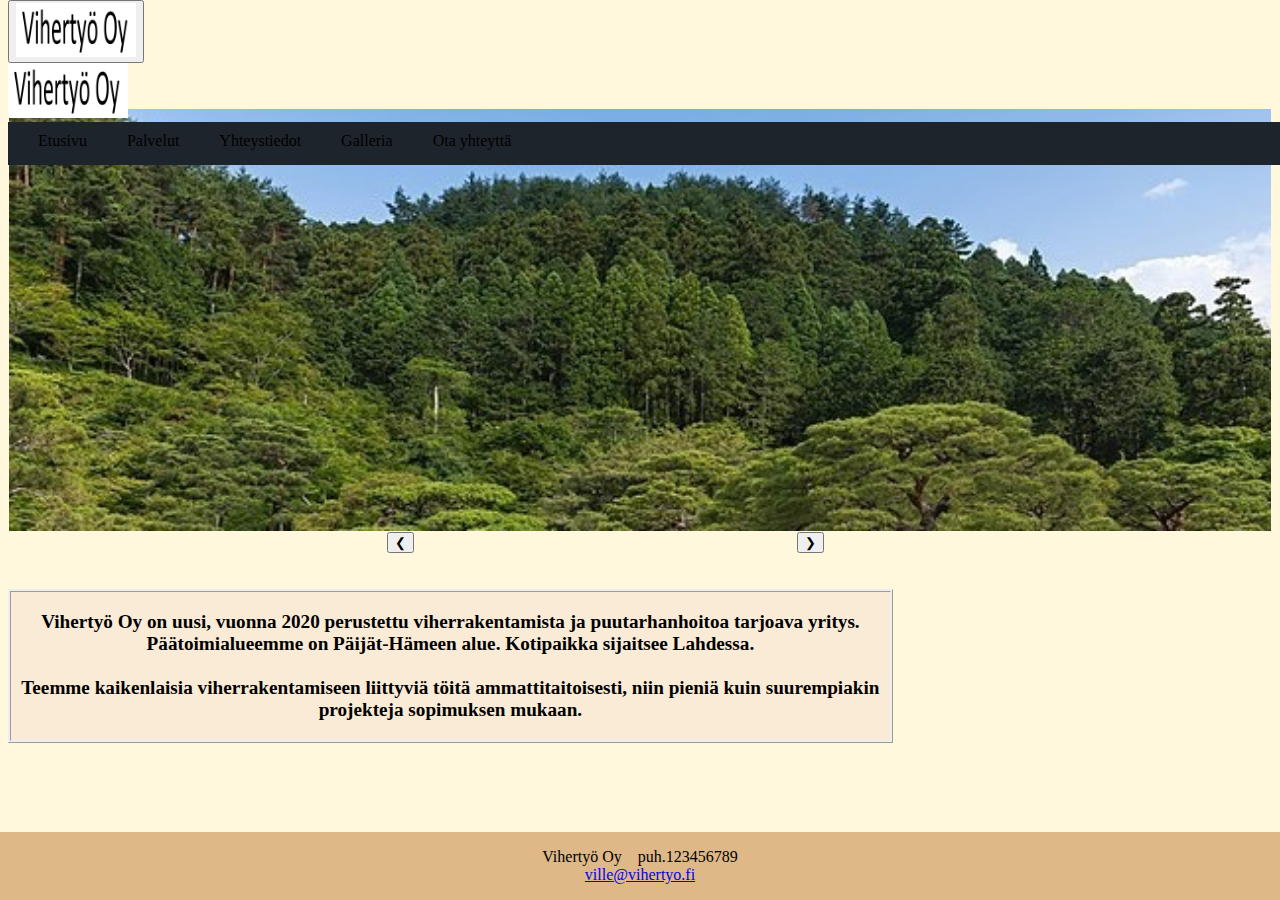
<file: index.html>
<!DOCTYPE html>
<html lang="fi">

<head>

    <meta name="viewport" content="width=device-width, initial-scale=1">
    <meta charset="utf-8">

    <link rel="stylesheet" href="https://cdn.jsdelivr.net/npm/bootstrap@5.1.3/dist/css/bootstrap.min.css"
        integrity="sha384-1BmE4kWBq78iYhFldvKuhfTAU6auU8tT94WrHftjDbrCEXSU1oBoqyl2QvZ6jIW3" crossorigin="anonymous">

    <link rel="stylesheet" href="styles.css">


    <script src="https://cdn.jsdelivr.net/npm/bootstrap@5.1.3/dist/js/bootstrap.bundle.min.js"
        integrity="sha384-ka7Sk0Gln4gmtz2MlQnikT1wXgYsOg+OMhuP+IlRH9sENBO0LRn5q+8nbTov4+1p"
        crossorigin="anonymous"></script>

    <title>Vihertyo</title>



</head>

<body>

    <nav class="navbar navbar-expand-sm bg-dark navbar-dark">
        <div class="container-fluid">
            <button class="navbar-toggler" type="button" data-bs-toggle="collapse" data-bs-target="#collapsibleNavbar">
                <img src="Vihertyo.jpg" alt="logo" style="width:120px">
                <a class="navbar-brand" href="#"></a>
                <span class="navbar-toggler-icon"></span>

            </button>
            <div class="collapse navbar-collapse" id="collapsibleNavbar">
                <img src="Vihertyo.jpg" alt="logo" style="width:120px" id="logo">
                <ul class="navbar-nav">

                    <li class="nav-item">
                        <a class="nav-link" href="index.html">Etusivu</a>
                    </li>
                    <li class="nav-item">
                        <a class="nav-link" href="second.html">Palvelut</a>
                    </li>
                    <li class="nav-item">
                        <a class="nav-link" href="third.html">Yhteystiedot</a>
                    </li>
                    <li class="nav-item">
                        <a class="nav-link" href="fourth.html">Galleria</a>
                    </li>
                    <li class="nav-item">
                        <a class="nav-link" href="fifth.html">Ota yhteyttä</a>
                    </li>

                </ul>
            </div>
        </div>
    </nav>

    <div class="w3-content w3-display-container">
        <img class="mySlides w3-animate-fading" src="kuva1.jpg" style="width:100%" alt="kuva1">
        <img class="mySlides w3-animate-fading" src="kuva2.jpg" style="width:100%" alt="kuva2">
        <img class="mySlides w3-animate-fading" src="kuva3.jpg" style="width:100%" alt="kuva3">
        <img class="mySlides w3-animate-fading" src="kuva4.jpg" style="width:100%" alt="kuva4">
        <button class="w3-button w3-black w3-display-left" onclick="plusDivs(-1)">&#10094;</button>
        <button class="w3-button w3-black w3-display-right" onclick="plusDivs(1)">&#10095;</button>

    </div>
    <br><br>
    <div class="container" id="boxi">

        <p>Vihertyö Oy on uusi, vuonna 2020 perustettu viherrakentamista ja
            puutarhanhoitoa tarjoava yritys. Päätoimialueemme on Päijät-Hämeen alue.
            Kotipaikka sijaitsee Lahdessa.<br><br>
            Teemme kaikenlaisia viherrakentamiseen liittyviä töitä ammattitaitoisesti,
            niin pieniä kuin suurempiakin projekteja sopimuksen mukaan.
        </p>

    </div>

    <br><br><br><br><br><br><br><br>
    <div class="footer">

        <p>Vihertyö Oy &nbsp;&nbsp;&nbsp;puh.123456789<br>
            <a href="mailto:ville@vihertyo.fi">ville@vihertyo.fi</a>
        </p>

    </div>

    <script>
        var slideIndex = 1;
        showDivs(slideIndex);

        function plusDivs(n) {
            showDivs(slideIndex += n);
        }

        function showDivs(n) {
            var i;
            var x = document.getElementsByClassName("mySlides");
            if (n > x.length) { slideIndex = 1 }
            if (n < 1) { slideIndex = x.length }
            for (i = 0; i < x.length; i++) {
                x[i].style.display = "none";
            }
            x[slideIndex - 1].style.display = "block";
        }




        var slideIndex = 0;
        carousel();

        function carousel() {
            var i;
            var x = document.getElementsByClassName("mySlides");
            for (i = 0; i < x.length; i++) {
                x[i].style.display = "none";
            }
            slideIndex++;
            if (slideIndex > x.length) { slideIndex = 1 }
            x[slideIndex - 1].style.display = "block";
            setTimeout(carousel, 2000);
        }
    </script>

</body>

</html>
</file>
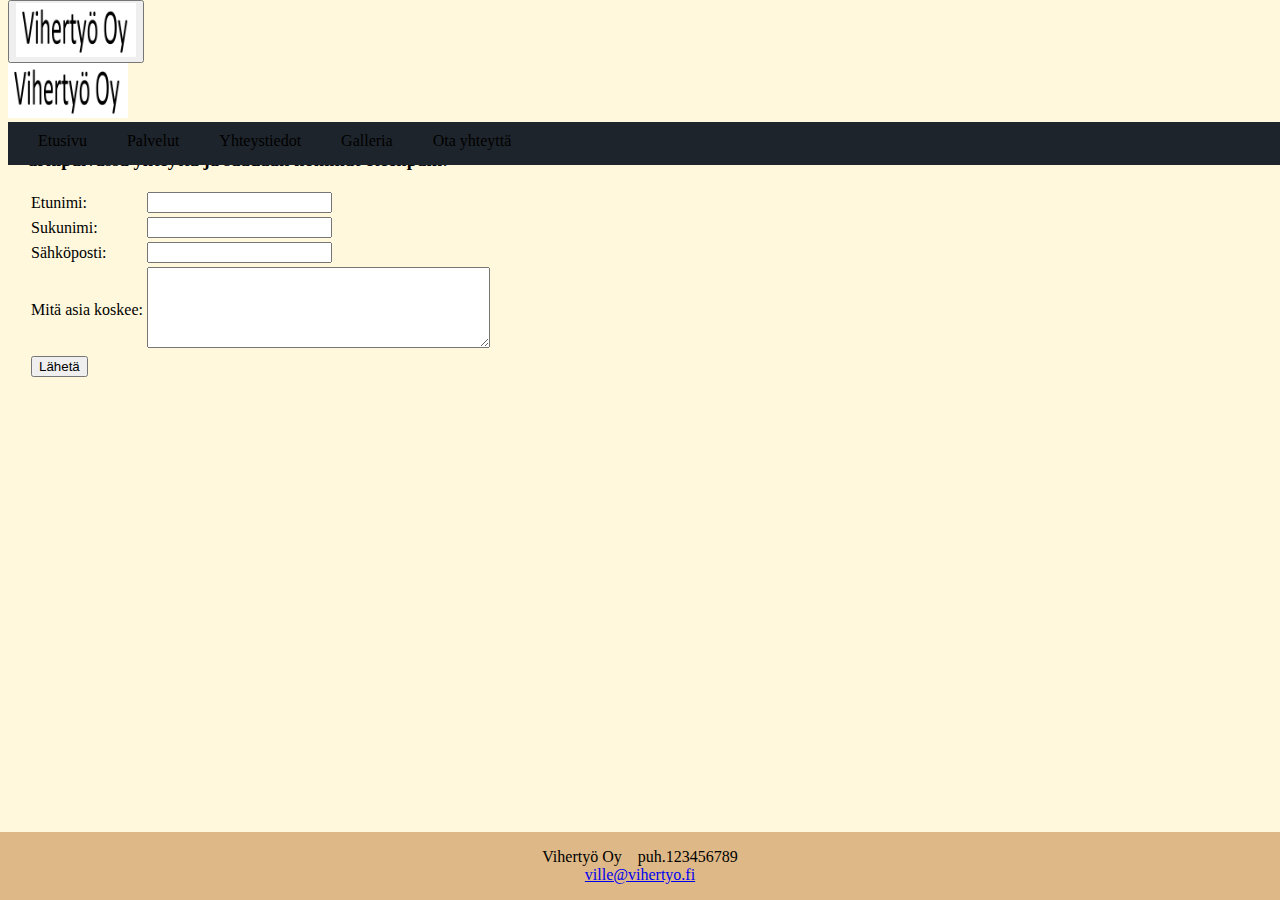
<file: fifth.html>
<!DOCTYPE html>
<html lang="fi">

<head>

  <meta name="viewport" content="width=device-width, initial-scale=1">
  <meta charset="utf-8">

  <link rel="stylesheet" href="https://cdn.jsdelivr.net/npm/bootstrap@5.1.3/dist/css/bootstrap.min.css"
    integrity="sha384-1BmE4kWBq78iYhFldvKuhfTAU6auU8tT94WrHftjDbrCEXSU1oBoqyl2QvZ6jIW3" crossorigin="anonymous">

  <link rel="stylesheet" href="styles.css">

  <script src="https://cdn.jsdelivr.net/npm/bootstrap@5.1.3/dist/js/bootstrap.bundle.min.js"
    integrity="sha384-ka7Sk0Gln4gmtz2MlQnikT1wXgYsOg+OMhuP+IlRH9sENBO0LRn5q+8nbTov4+1p"
    crossorigin="anonymous"></script>

  <title>Vihertyo</title>

</head>

<body>

  <nav class="navbar navbar-expand-sm bg-dark navbar-dark">
    <div class="container-fluid">
        <button class="navbar-toggler" type="button" data-bs-toggle="collapse" data-bs-target="#collapsibleNavbar">
            <img src="Vihertyo.jpg" alt="logo" style="width:120px">
            <a class="navbar-brand" href="#"></a>
            <span class="navbar-toggler-icon"></span>

        </button>
        <div class="collapse navbar-collapse" id="collapsibleNavbar">
            <img src="Vihertyo.jpg" alt="logo" style="width:120px" id="logo">
            <ul class="navbar-nav">

          <li class="nav-item">
            <a class="nav-link" href="index.html">Etusivu</a>
          </li>
          <li class="nav-item">
            <a class="nav-link" href="second.html">Palvelut</a>
          </li>
          <li class="nav-item">
            <a class="nav-link" href="third.html">Yhteystiedot</a>
          </li>
          <li class="nav-item">
            <a class="nav-link" href="fourth.html">Galleria</a>
          </li>
          <li class="nav-item">
            <a class="nav-link" href="fifth.html">Ota yhteyttä</a>
          </li>

        </ul>
      </div>
    </div>
  </nav>

  <div class="taulukko">

    <H3>Jätä yhteystiedot ja asiasi, me otamme muutamassa <br>arkipäivässä
      yhteyttä ja saadaan hommat eteenpäin!<br>
    </H3>




    <form action="https://www.w3schools.com//action_page.php" method="get">

      <table>
        <tr>
          <td><label for="etunimi">Etunimi:</label></td>
          <td><input type="text" id="etunimi" name="etunimi"></td>
        </tr>

        <tr>
          <td><label for="sukunimi">Sukunimi:</label></td>
          <td><input type="text" id="sukunimi" name="sukunimi"></td>
        </tr>

        <tr>
          <td><label for="email">Sähköposti:</label></td>
          <td><input type="text" id="email" name="email"></td>
        </tr>

        <tr>
          <td><label for="asia">Mitä asia koskee:</label></td>
          <td><textarea rows="5" cols="40" id="asia" name="asia"></textarea> </td>
        </tr>

        <tr>
          <td><input type="submit" value="Lähetä" id="nappi"></td>
        </tr>


    </form>

    </table>
  </div>
  <div class="footer">

    <p>Vihertyö Oy &nbsp;&nbsp;&nbsp;puh.123456789<br>
      <a href="mailto:ville@vihertyo.fi">ville@vihertyo.fi</a>
    </p>

  </div>

</body>


</html>
</file>
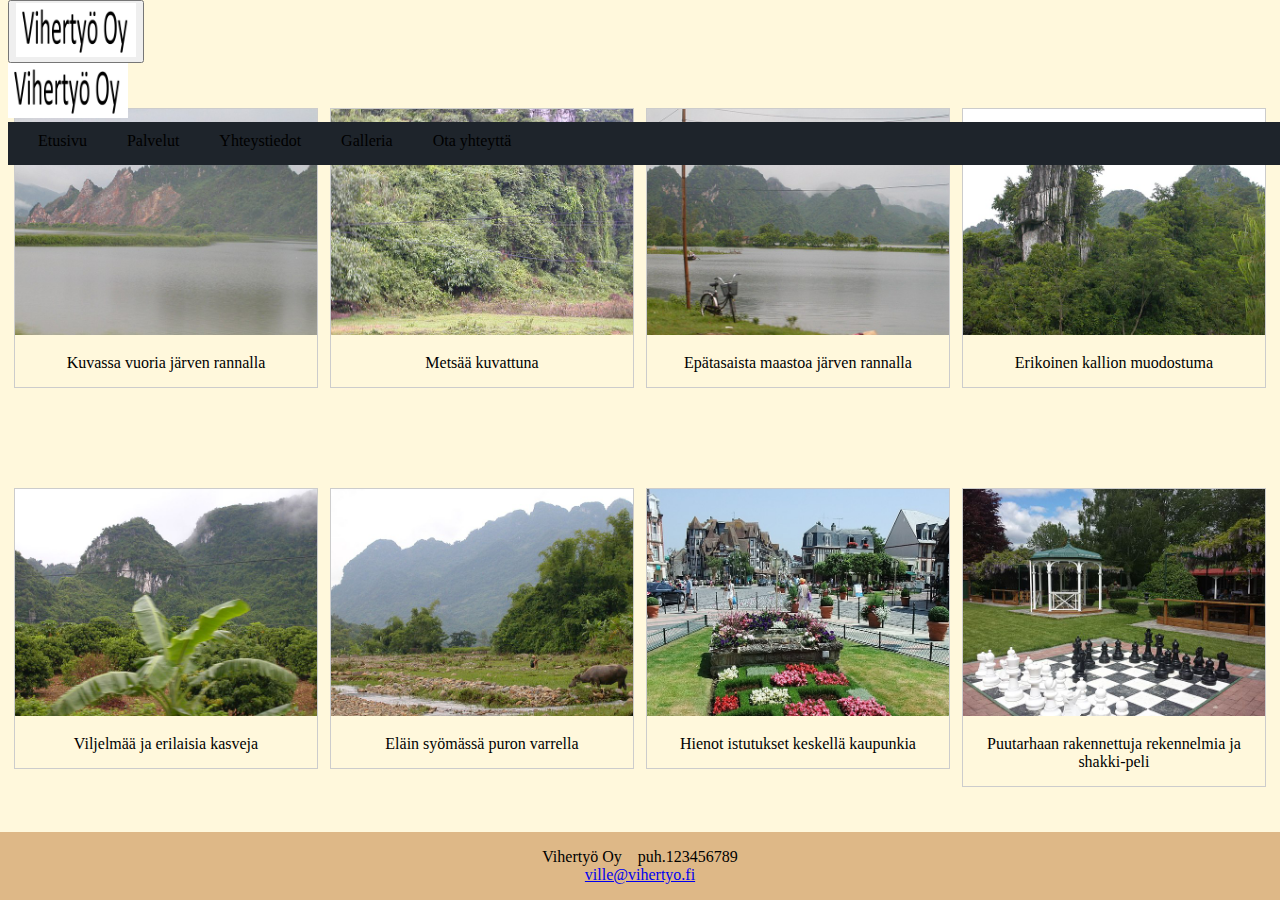
<file: fourth.html>
<!DOCTYPE html>
<html lang="fi">

<head>

  <meta name="viewport" content="width=device-width, initial-scale=1">
  <meta charset="utf-8">

  <link rel="stylesheet" href="https://cdn.jsdelivr.net/npm/bootstrap@5.1.3/dist/css/bootstrap.min.css"
    integrity="sha384-1BmE4kWBq78iYhFldvKuhfTAU6auU8tT94WrHftjDbrCEXSU1oBoqyl2QvZ6jIW3" crossorigin="anonymous">

  <link rel="stylesheet" href="styles.css">

  <script src="https://cdn.jsdelivr.net/npm/bootstrap@5.1.3/dist/js/bootstrap.bundle.min.js"
    integrity="sha384-ka7Sk0Gln4gmtz2MlQnikT1wXgYsOg+OMhuP+IlRH9sENBO0LRn5q+8nbTov4+1p"
    crossorigin="anonymous"></script>

  <title>Vihertyo</title>

</head>

<body>

  <nav class="navbar navbar-expand-sm bg-dark navbar-dark">
    <div class="container-fluid">
        <button class="navbar-toggler" type="button" data-bs-toggle="collapse" data-bs-target="#collapsibleNavbar">
            <img src="Vihertyo.jpg" alt="logo" style="width:120px">
            <a class="navbar-brand" href="#"></a>
            <span class="navbar-toggler-icon"></span>

        </button>
        <div class="collapse navbar-collapse" id="collapsibleNavbar">
            <img src="Vihertyo.jpg" alt="logo" style="width:120px" id="logo">
            <ul class="navbar-nav">

          <li class="nav-item">
            <a class="nav-link" href="index.html">Etusivu</a>
          </li>
          <li class="nav-item">
            <a class="nav-link" href="second.html">Palvelut</a>
          </li>
          <li class="nav-item">
            <a class="nav-link" href="third.html">Yhteystiedot</a>
          </li>
          <li class="nav-item">
            <a class="nav-link" href="fourth.html">Galleria</a>
          </li>
          <li class="nav-item">
            <a class="nav-link" href="fifth.html">Ota yhteyttä</a>
          </li>

        </ul>
      </div>
    </div>
  </nav>

  <div class="responsive">
    <div class="gallery">
      <a target="_blank" href="kuva11.jpg">
        <img src="kuva11.jpg" alt="kuva11" width="600" height="400">
      </a>
      <div class="desc">Kuvassa vuoria järven rannalla</div>
    </div>
  </div>


  <div class="responsive">
    <div class="gallery">
      <a target="_blank" href="kuva12.jpg">
        <img src="kuva12.jpg" alt="kuva12" width="600" height="400">
      </a>
      <div class="desc">Metsää kuvattuna</div>
    </div>
  </div>

  <div class="responsive">
    <div class="gallery">
      <a target="_blank" href="kuva13.jpg">
        <img src="kuva13.jpg" alt="kuva13" width="600" height="400">
      </a>
      <div class="desc">Epätasaista maastoa järven rannalla</div>
    </div>
  </div>

  <div class="responsive">
    <div class="gallery">
      <a target="_blank" href="kuva14.jpg">
        <img src="kuva14.jpg" alt="kuva14" width="600" height="400">
      </a>
      <div class="desc">Erikoinen kallion muodostuma</div>
    </div>
  </div>

  <div class="responsive">
    <div class="gallery">
      <a target="_blank" href="kuva15.jpg">
        <img src="kuva15.jpg" alt="kuva15" width="600" height="400">
      </a>
      <div class="desc">Viljelmää ja erilaisia kasveja</div>
    </div>
  </div>

  <div class="responsive">
    <div class="gallery">
      <a target="_blank" href="kuva16.jpg">
        <img src="kuva16.jpg" alt="kuva16" width="600" height="400">
      </a>
      <div class="desc">Eläin syömässä puron varrella</div>
    </div>
  </div>

  <div class="responsive">
    <div class="gallery">
      <a target="_blank" href="kuva18.jpg">
        <img src="kuva18.jpg" alt="kuva18" width="600" height="400">
      </a>
      <div class="desc">Hienot istutukset keskellä kaupunkia</div>
    </div>
  </div>

  <div class="responsive">
    <div class="gallery">
      <a target="_blank" href="kuva19.jpg">
        <img src="kuva19.jpg" alt="kuva19" width="600" height="400">
      </a>
      <div class="desc">Puutarhaan rakennettuja rekennelmia ja shakki-peli</div>
    </div>
  </div>

  <br>&nbsp;<br>&nbsp;<br>&nbsp;<br>&nbsp;<br>&nbsp;<br>

  <div class="footer">

    <p>Vihertyö Oy &nbsp;&nbsp;&nbsp;puh.123456789<br>
      <a href="mailto:ville@vihertyo.fi">ville@vihertyo.fi</a>
    </p>

  </div>

</body>


</html>
</file>
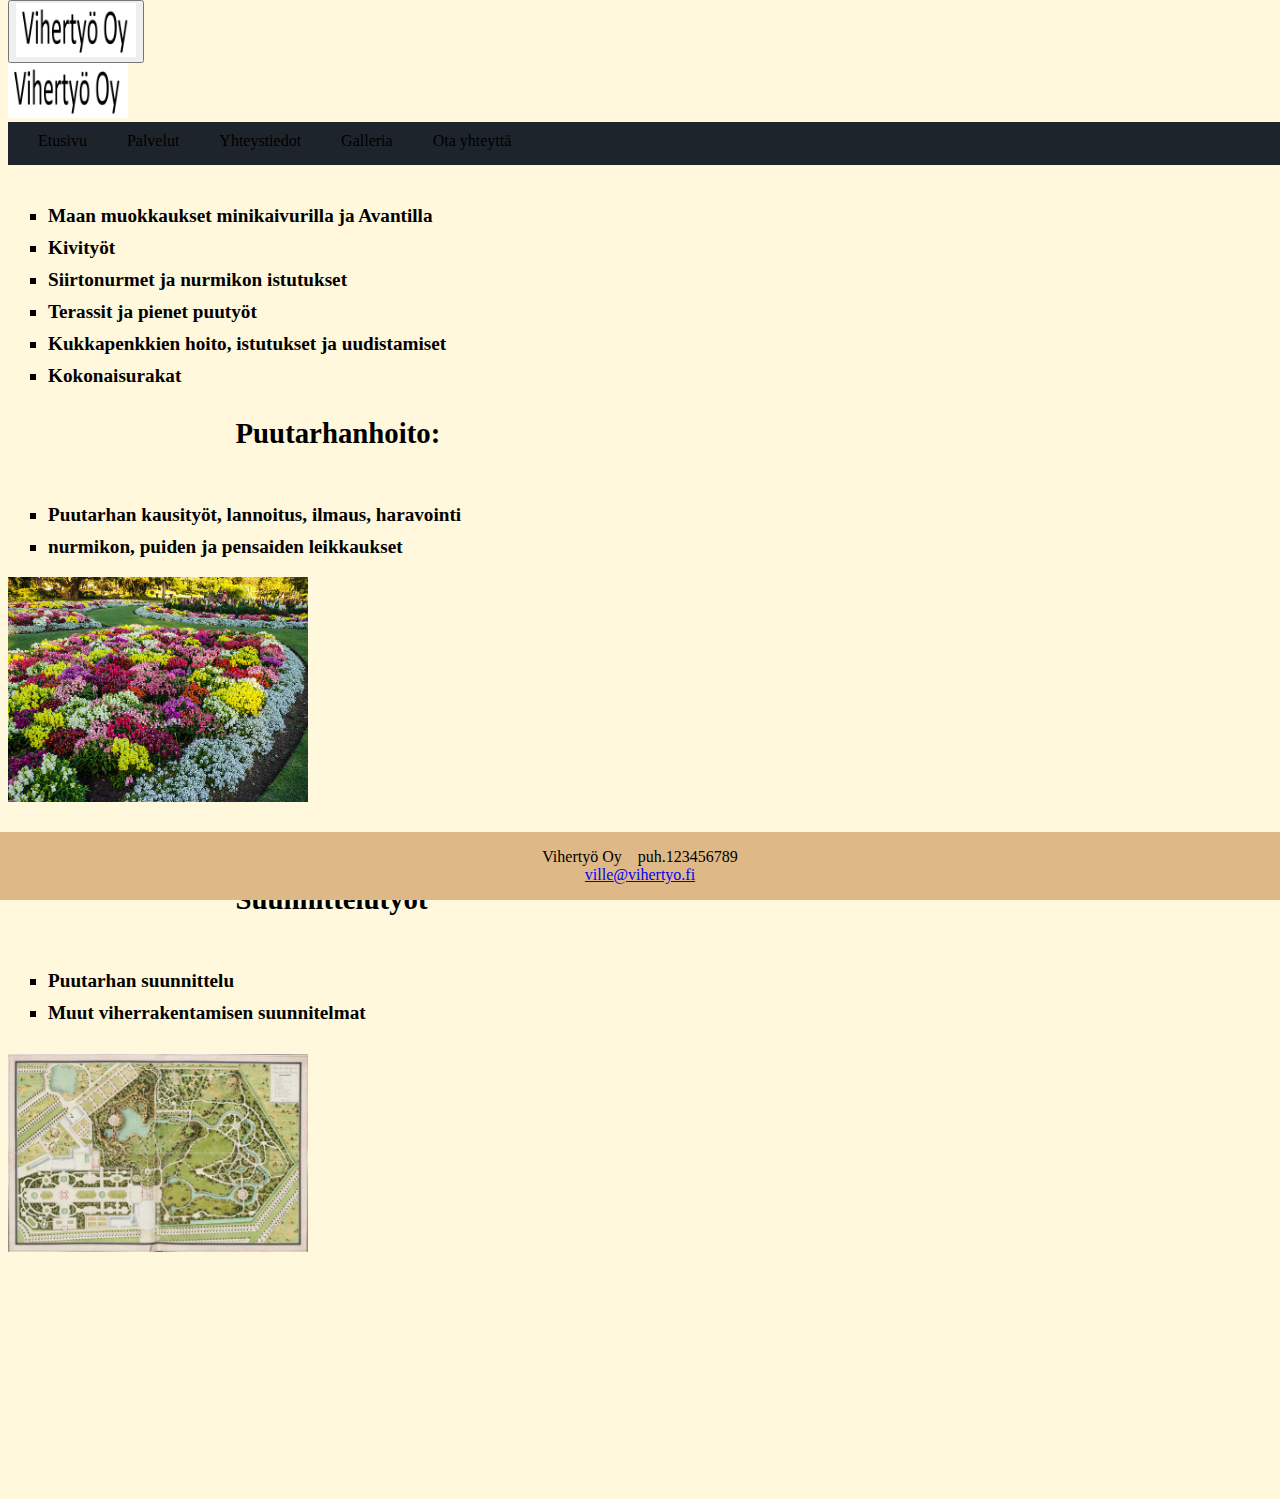
<file: second.html>
<!DOCTYPE html>
<html lang="fi">

<head>

    <meta name="viewport" content="width=device-width, initial-scale=1">
    <meta charset="utf-8">

    <link rel="stylesheet" href="https://cdn.jsdelivr.net/npm/bootstrap@5.1.3/dist/css/bootstrap.min.css"
        integrity="sha384-1BmE4kWBq78iYhFldvKuhfTAU6auU8tT94WrHftjDbrCEXSU1oBoqyl2QvZ6jIW3" crossorigin="anonymous">

    <link rel="stylesheet" href="styles.css">

    <script src="https://cdn.jsdelivr.net/npm/bootstrap@5.1.3/dist/js/bootstrap.bundle.min.js"
        integrity="sha384-ka7Sk0Gln4gmtz2MlQnikT1wXgYsOg+OMhuP+IlRH9sENBO0LRn5q+8nbTov4+1p"
        crossorigin="anonymous"></script>

    <title>Vihertyo</title>

</head>

<body>

    <nav class="navbar navbar-expand-sm bg-dark navbar-dark">
        <div class="container-fluid">
            <button class="navbar-toggler" type="button" data-bs-toggle="collapse" data-bs-target="#collapsibleNavbar">
                <img src="Vihertyo.jpg" alt="logo" style="width:120px">
                <a class="navbar-brand" href="#"></a>
                <span class="navbar-toggler-icon"></span>

            </button>
            <div class="collapse navbar-collapse" id="collapsibleNavbar">
                <img src="Vihertyo.jpg" alt="logo" style="width:120px" id="logo">
                <ul class="navbar-nav">
                    
                    <li class="nav-item">
                        <a class="nav-link" href="index.html">Etusivu</a>
                    </li>
                    <li class="nav-item">
                        <a class="nav-link" href="second.html">Palvelut</a>
                    </li>
                    <li class="nav-item">
                        <a class="nav-link" href="third.html">Yhteystiedot</a>
                    </li>
                    <li class="nav-item">
                        <a class="nav-link" href="fourth.html">Galleria</a>
                    </li>
                    <li class="nav-item">
                        <a class="nav-link" href="fifth.html">Ota yhteyttä</a>
                    </li>

                </ul>
            </div>
        </div>
    </nav>

    <div class="container">

        <div class="row">

            <div class="col-sm-6">

                <H2>Viherrakentaminen:</H2>
                <ul class="lista">
                    <li class="list">Maan muokkaukset minikaivurilla ja Avantilla</li>
                    <li class="list">Kivityöt</li>
                    <li class="list">Siirtonurmet ja nurmikon istutukset</li>
                    <li class="list">Terassit ja pienet puutyöt</li>
                    <li class="list">Kukkapenkkien hoito, istutukset ja uudistamiset</li>
                    <li class="list">Kokonaisurakat</li>

                </ul>

            </div>



            <div class="col-sm-6">

                <H2>Puutarhanhoito:</H2>
                <ul class="lista">
                    <li class="list">Puutarhan kausityöt, lannoitus, ilmaus, haravointi</li>
                    <li class="list">nurmikon, puiden ja pensaiden leikkaukset</li>
                </ul>
                <img src="kuva6.jpg" id="kuva6" width="300px" alt="kuva6">
            </div>

        </div>

        <div class="row">

            <div class="col-sm-6">
                <br>
                <H2>Suunnittelutyöt</H2>
                <ul class="lista">
                    <li class="list">Puutarhan suunnittelu</li>
                    <li class="list">Muut viherrakentamisen suunnitelmat</li>
                </ul>

            </div>

            <div class="col-sm-6">
                <img src="kuva5.jpg" class="w3-grayscale-max" id="kuva5" width="300px" alt="kuva5">

            </div>

        </div>

    </div>

    <br><br><br><br><br><br><br><br><br><br><br><br><br>

    <div class="footer">

        <p>Vihertyö Oy &nbsp;&nbsp;&nbsp;puh.123456789<br>
            <a href="mailto:ville@vihertyo.fi">ville@vihertyo.fi</a>
        </p>

    </div>



</body>

</html>
</file>
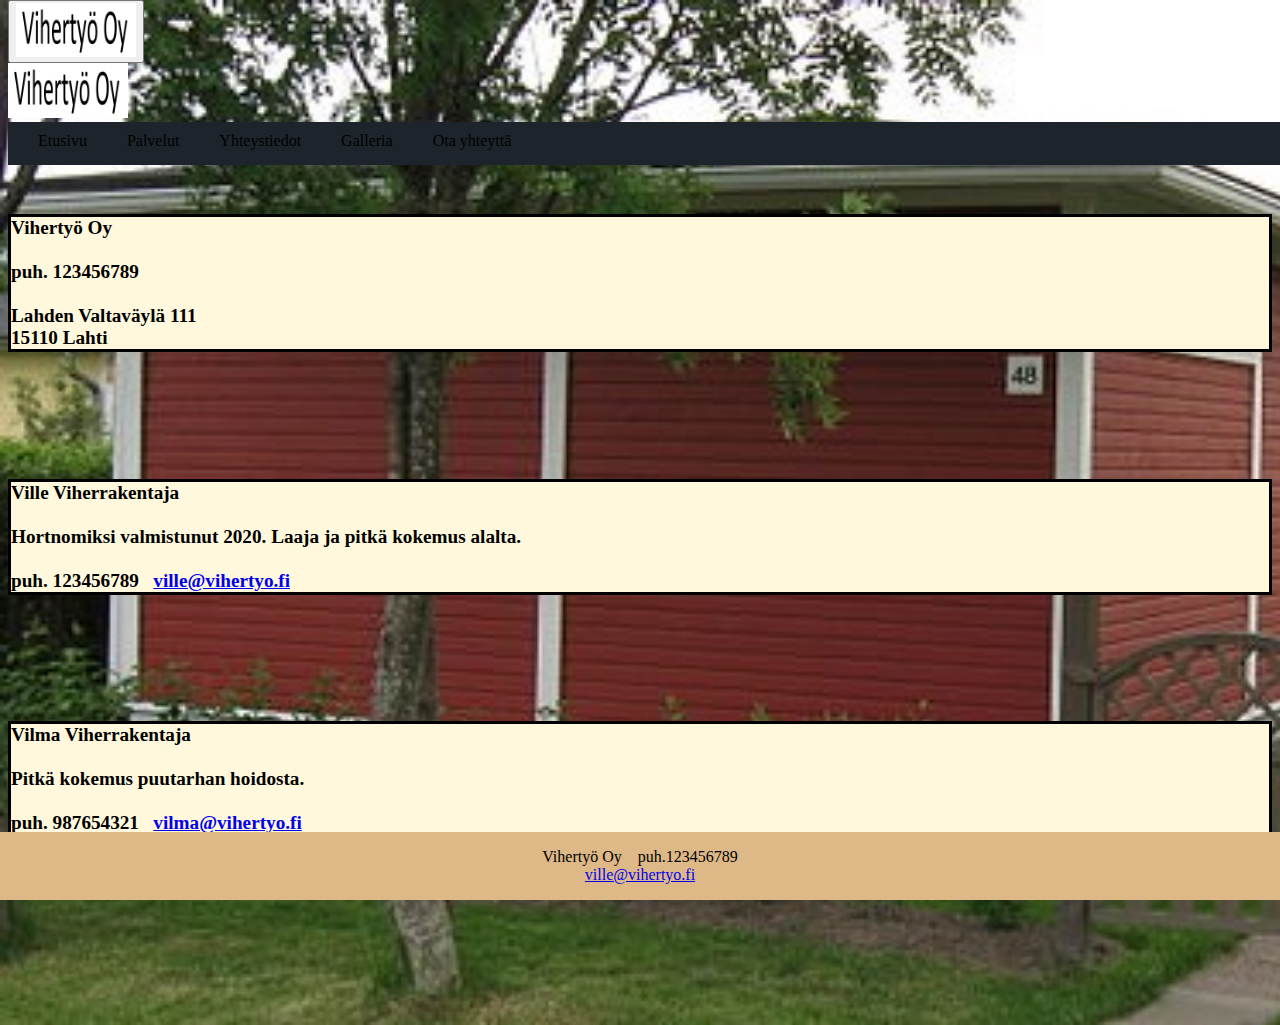
<file: third.html>
<!DOCTYPE html>
<html lang="fi">

<head>

    <meta name="viewport" content="width=device-width, initial-scale=1">
    <meta charset="utf-8">

    <link rel="stylesheet" href="https://cdn.jsdelivr.net/npm/bootstrap@5.1.3/dist/css/bootstrap.min.css"
        integrity="sha384-1BmE4kWBq78iYhFldvKuhfTAU6auU8tT94WrHftjDbrCEXSU1oBoqyl2QvZ6jIW3" crossorigin="anonymous">

    <link rel="stylesheet" href="styles.css">

    <script src="https://cdn.jsdelivr.net/npm/bootstrap@5.1.3/dist/js/bootstrap.bundle.min.js"
        integrity="sha384-ka7Sk0Gln4gmtz2MlQnikT1wXgYsOg+OMhuP+IlRH9sENBO0LRn5q+8nbTov4+1p"
        crossorigin="anonymous"></script>

    <title>Vihertyo</title>

    <style>
        body {
            background-image: url("kuva7.jpg");
            background-repeat: no-repeat;
            background-size: auto 100%;
            background-color: antiquewhite;
        }
    </style>

</head>


<body>

    <nav class="navbar navbar-expand-sm bg-dark navbar-dark">
        <div class="container-fluid">
            <button class="navbar-toggler" type="button" data-bs-toggle="collapse" data-bs-target="#collapsibleNavbar">
                <img src="Vihertyo.jpg" alt="logo" style="width:120px">
                <a class="navbar-brand" href="#"></a>
                <span class="navbar-toggler-icon"></span>

            </button>
            <div class="collapse navbar-collapse" id="collapsibleNavbar">
                <img src="Vihertyo.jpg" alt="logo" style="width:120px" id="logo">
                <ul class="navbar-nav">

                    <li class="nav-item">
                        <a class="nav-link" href="index.html">Etusivu</a>
                    </li>
                    <li class="nav-item">
                        <a class="nav-link" href="second.html">Palvelut</a>
                    </li>
                    <li class="nav-item">
                        <a class="nav-link" href="third.html">Yhteystiedot</a>
                    </li>
                    <li class="nav-item">
                        <a class="nav-link" href="fourth.html">Galleria</a>
                    </li>
                    <li class="nav-item">
                        <a class="nav-link" href="fifth.html">Ota yhteyttä</a>
                    </li>

                </ul>
            </div>
        </div>
    </nav>



    <div class="container" id="tietolaatikko">
        <div class="row">
            <div class="col-sm-1"></div>
            <div class="col-sm-2" id="box1">
                Vihertyö Oy <br><br>
                puh. 123456789 <br><br>
                Lahden Valtaväylä 111<br>
                15110 Lahti
            </div>
            <div class="col-sm-1"></div>
            <div class="col-sm-3" id="box2">
                Ville Viherrakentaja<br><br>
                Hortnomiksi valmistunut 2020. Laaja ja pitkä kokemus alalta.<br><br>
                puh. 123456789 &nbsp; <a href="mailto:ville@vihertyo.fi">ville@vihertyo.fi</a>
            </div>
            <div class="col-sm-1"></div>
            <div class="col-sm-3" id="box3">
                Vilma Viherrakentaja<br><br>
                Pitkä kokemus puutarhan hoidosta.<br><br>
                puh. 987654321 &nbsp; <a href="mailto:vilma@vihertyo.fi">vilma@vihertyo.fi</a>
            </div>
        </div>
    </div>
    <div class="footer">

        <p>Vihertyö Oy &nbsp;&nbsp;&nbsp;puh.123456789<br>
            <a href="mailto:ville@vihertyo.fi">ville@vihertyo.fi</a>
        </p>

    </div>

    &nbsp; <br>&nbsp; <br>&nbsp; <br>&nbsp; <br>&nbsp; <br>
    &nbsp; <br>&nbsp; <br>&nbsp; <br>&nbsp; <br>&nbsp; <br>

</body>


</html>
</file>
<file: styles.css>
body {
	background-color: cornsilk;
}

.navbar {
	position: fixed;
	top: 0;
	width: 100%;
}



.navbar + .w3-content {
	padding-top: 100px;
}

.navbar + .container {
	padding-top: 80px;
}

  .navbar-nav {
	list-style-type: none;
	margin: 0;
	padding: 0;
	overflow: hidden;
	background-color: rgb(30, 36, 43);
	position: -webkit-sticky;
	position: sticky;
	top: 0;
  }
  
  .nav-item {
	  margin-left: 20px;
	  padding: 10px;
	float: left;
  }
  
  li a {
	display: block;
	color: black;
	text-align:center;
	text-decoration: none;
  }
  
  li a:hover {
	background-color: #DEB887;
	transition: 0.6s;
  }



  .mySlides {
	  display:block;
	  margin-left: auto;
	  margin-right: auto;
	  padding: 1px;
	  transition: 1s;
	}

	.nav-item {
		padding-bottom: 15px;
	}

	.logo {
		margin-top: 20px;
	}

	.w3-button {
	margin-left: 30%;
	}

	.footer {
		text-align: center;
		background-color: #DEB887;
		position: fixed;
		width: 100%;
		left: 0;
		bottom: 0;
	}

	.container {
		/*text-align: center;*/
		font-family: garamond, serif;
		font-size: 120%;
		font-weight: bold;
	}

	.lista {
		background-color: cornsilk;
		list-style-type: square;
		text-align: left;
		padding-top: 20px;
	}

	.col-sm-6 {
		margin-top: 30px;
	}

	.list {
		padding-top: 10px;
	}

	h2 {
		padding-left: 18%;
	}

	#kuva7 {
		width: 80%; 
		height: 20%;
		padding-top: 10%;
		margin-left: auto;
		margin-right: auto;
		display: block;
	}

	#box1	{
		margin-top: 10%;
		border-style: solid;
		background-color: cornsilk;
		transition: 0.3s;
	}

	#box2	{
		margin-top: 10%;
		border-style: solid;
		background-color: cornsilk;
		transition: 0.3s;
	}

	#box3	{
		transition: 0.3s;
		margin-top: 10%;
		border-style: solid;
		background-color: cornsilk;
	}

	#box2:hover {
	background-color: #e5dfc6;
	}

	#box1:hover {
		background-color: #e5dfc6;
		}

	#box3:hover {
		background-color: #e5dfc6;
		}

	@media screen and (min-width:400px) {
		#tietolaatikko {
			width: 100%;
		}
	}

	@media screen and (max-width:800px) {
		#box1, #box2, #box3 {
			width: 90%;
			margin-left: 5%;
		}
	}	

	@media screen and (max-width:570px) {
		#logo {
			display: none;
		}
	}

	#boxi {
		border-style:ridge;
		background-color: antiquewhite;
		width: 70%;
		text-align: center;
	}

	.kuvat {
		margin-top: 100px;
	}

	div.gallery {
		border: 1px solid #ccc;
	  }
	  
	  div.gallery:hover {
		border: 1px solid #777;
	  }
	  
	  div.gallery img {
		width: 100%;
		height: auto;
	  }
	  
	  div.desc {
		padding: 15px;
		text-align: center;
	  }
	  
	  
	  
	  .responsive {
		padding: 0 6px;
		float: left;
		width: 24.99999%;
	  }
	  
	  * {
		box-sizing: border-box;
	  }

	  @media only screen and (max-width: 700px) {
		.responsive {
		  width: 49.99999%;
		  margin: 6px 0;
		}
	  }
	  
	  @media only screen and (max-width: 500px) {
		.responsive {
		  width: 100%;
		}
	  }

	  .navbar + div.responsive, .responsive {
		  padding-top: 100px;
	  }


	  .taulukko {
		  padding-top: 100px;
		  padding-left: 20px;
	  }

	p {
		text-align: center;
	}

	#kuva5:hover {
		filter: grayscale(60%);
		transition: 0.4s;
	}

	#kuva6:hover {
		filter: sepia(60%);
	}

	#kuva5 {
		transition: 0.5s;
	}

	#kuva6 {
		transition: 0.5s;
	}
</file>
